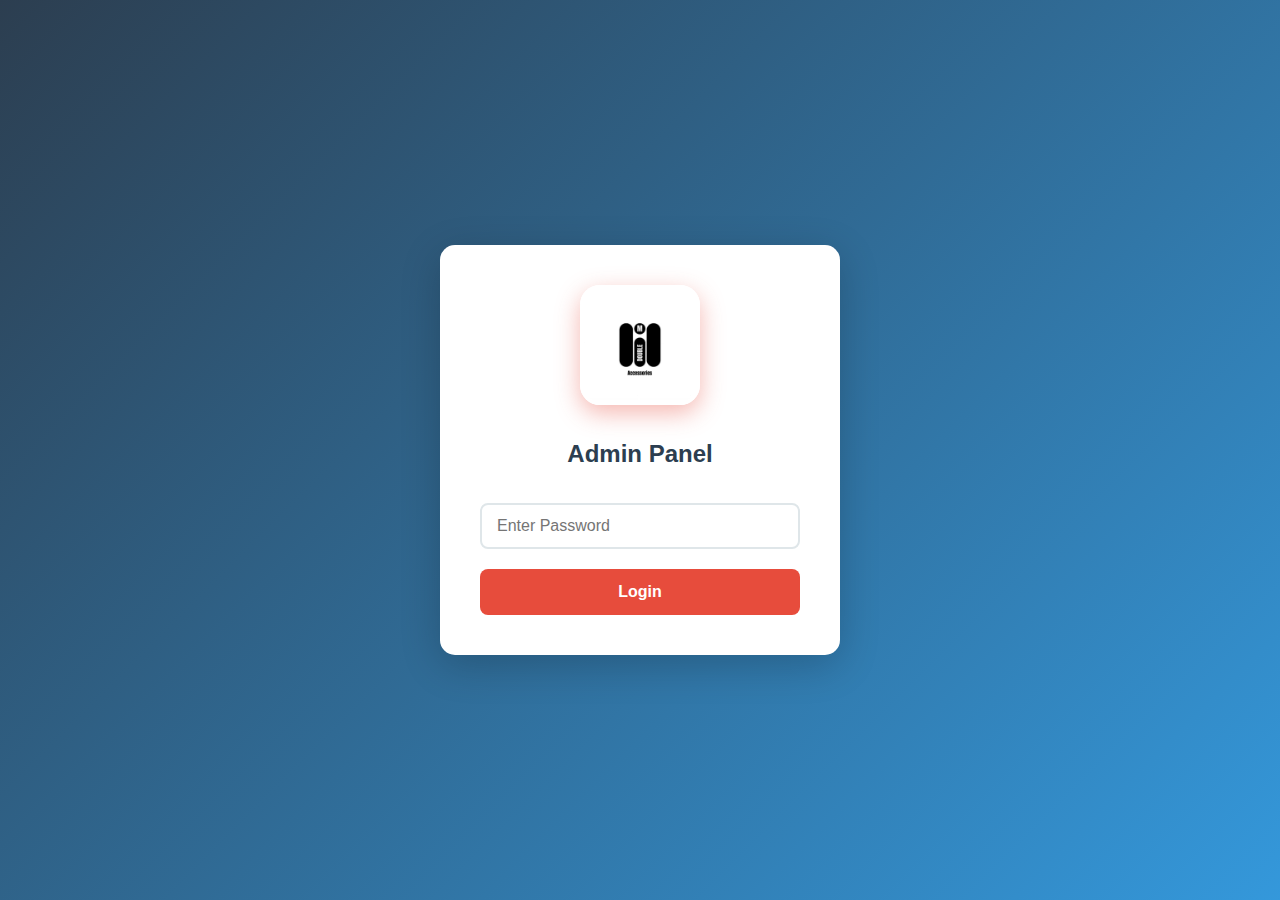
<file: cms-dashboard-secure-2025.html>
<!DOCTYPE html>
<html lang="en">
<head>
    <meta charset="UTF-8">
    <meta name="viewport" content="width=device-width, initial-scale=1.0">
    <title>Admin Panel - Double M Accessories</title>
    <link rel="stylesheet" href="css/style.css">
    <link rel="stylesheet" href="https://cdnjs.cloudflare.com/ajax/libs/font-awesome/6.4.0/css/all.min.css">
</head>
<body class="admin-body">
    <!-- Login Screen -->
    <div id="loginScreen" class="login-screen">
        <div class="login-box">
            <img src="assets/logo.jpg" alt="Double M Accessories" class="login-logo" onerror="this.src='assets/placeholder.svg'">
            <h2>Admin Panel</h2>
            <form id="loginForm">
                <div class="form-group">
                    <input type="password" id="adminPassword" placeholder="Enter Password" required>
                </div>
                <button type="submit" class="btn-primary btn-block">Login</button>
            </form>
            <div id="loginError" class="error-message" style="display:none;"></div>
        </div>
    </div>

    <!-- Admin Dashboard -->
    <div id="adminDashboard" style="display:none;">
        <header class="admin-header">
            <div class="container">
                <div class="logo">
                    <img src="assets/logo.jpg" alt="Double M Accessories" onerror="this.src='assets/placeholder.svg'">
                    <h1>Admin Panel</h1>
                </div>
                <button id="logoutBtn" class="btn-danger">
                    <i class="fas fa-sign-out-alt"></i> Logout
                </button>
            </div>
        </header>

        <!-- Navigation Tabs -->
        <nav class="admin-nav">
            <div class="container">
                <button class="nav-tab active" data-tab="dashboard">
                    <i class="fas fa-chart-line"></i> Dashboard
                </button>
                <button class="nav-tab" data-tab="products">
                    <i class="fas fa-box"></i> Products
                </button>
                <button class="nav-tab" data-tab="orders">
                    <i class="fas fa-shopping-bag"></i> Orders
                </button>
                <button class="nav-tab" data-tab="settings">
                    <i class="fas fa-cog"></i> Settings
                </button>
            </div>
        </nav>

        <main class="admin-main">
            <div class="container">
                <!-- Dashboard Tab -->
                <div id="dashboardTab" class="tab-content active">
                    <div class="tab-header">
                        <h2>Dashboard Overview</h2>
                    </div>
                    <div class="dashboard-stats">
                        <div class="stat-card">
                            <div class="stat-icon" style="background: linear-gradient(135deg, #667eea 0%, #764ba2 100%);">
                                <i class="fas fa-box"></i>
                            </div>
                            <div class="stat-info">
                                <h3 id="totalProducts">0</h3>
                                <p>Total Products</p>
                            </div>
                        </div>
                        <div class="stat-card">
                            <div class="stat-icon" style="background: linear-gradient(135deg, #f093fb 0%, #f5576c 100%);">
                                <i class="fas fa-shopping-cart"></i>
                            </div>
                            <div class="stat-info">
                                <h3 id="totalOrders">0</h3>
                                <p>Total Orders</p>
                            </div>
                        </div>
                        <div class="stat-card">
                            <div class="stat-icon" style="background: linear-gradient(135deg, #4facfe 0%, #00f2fe 100%);">
                                <i class="fas fa-clock"></i>
                            </div>
                            <div class="stat-info">
                                <h3 id="pendingOrders">0</h3>
                                <p>Pending Orders</p>
                            </div>
                        </div>
                        <div class="stat-card">
                            <div class="stat-icon" style="background: linear-gradient(135deg, #43e97b 0%, #38f9d7 100%);">
                                <i class="fas fa-boxes"></i>
                            </div>
                            <div class="stat-info">
                                <h3 id="inStockProducts">0</h3>
                                <p>In Stock</p>
                            </div>
                        </div>
                    </div>
                    <div class="recent-orders">
                        <h3>Recent Orders</h3>
                        <div id="recentOrdersList" class="data-table"></div>
                    </div>
                </div>

                <!-- Products Tab -->
                <div id="productsTab" class="tab-content">
                    <div class="tab-header">
                        <h2>Products Management</h2>
                        <button id="addProductBtn" class="btn-primary">
                            <i class="fas fa-plus"></i> Add Product
                        </button>
                    </div>
                    <div id="productsTable" class="data-table">
                        <!-- Products will be loaded here -->
                    </div>
                </div>

                <!-- Orders Tab -->
                <div id="ordersTab" class="tab-content">
                    <div class="tab-header">
                        <h2>Orders Management</h2>
                        <button id="refreshOrdersBtn" class="btn-secondary">
                            <i class="fas fa-sync"></i> Refresh
                        </button>
                    </div>
                    <div id="ordersTable" class="data-table">
                        <!-- Orders will be loaded here -->
                    </div>
                </div>

                <!-- Settings Tab -->
                <div id="settingsTab" class="tab-content">
                    <div class="tab-header">
                        <h2>Settings</h2>
                    </div>
                    <form id="settingsForm" class="settings-form">
                        <h3 style="margin-bottom: 20px; color: var(--primary-color);">
                            <i class="fas fa-link"></i> Social Media Links
                        </h3>
                        <div class="form-group">
                            <label for="whatsappNumber">WhatsApp Number</label>
                            <input type="text" id="whatsappNumber" placeholder="+201234567890">
                            <small>Format: +20 followed by 10 digits</small>
                        </div>
                        
                        <div class="form-group">
                            <label for="facebookUrl">Facebook Page URL</label>
                            <input type="url" id="facebookUrl" placeholder="https://facebook.com/yourpage">
                        </div>
                        
                        <div class="form-group">
                            <label for="instagramUrl">Instagram Profile URL</label>
                            <input type="url" id="instagramUrl" placeholder="https://instagram.com/yourprofile">
                        </div>
                        
                        <h3 style="margin: 30px 0 20px; color: var(--primary-color);">
                            <i class="fas fa-image"></i> Hero Section Customization
                        </h3>
                        
                        <div class="form-group">
                            <label for="heroTitle">Hero Title</label>
                            <input type="text" id="heroTitle" placeholder="Premium Men's Accessories">
                        </div>
                        
                        <div class="form-group">
                            <label for="heroSubtitle">Hero Subtitle</label>
                            <input type="text" id="heroSubtitle" placeholder="Rings, Bracelets & Wallets">
                        </div>
                        
                        <div class="form-group">
                            <label for="heroColor">Hero Background Color</label>
                            <div class="color-picker-wrapper">
                                <input type="color" id="heroColor" value="#667eea">
                                <input type="text" id="heroColorText" placeholder="#667eea" readonly>
                            </div>
                            <small>Choose the background color for the hero section</small>
                        </div>
                        
                        <button type="submit" class="btn-primary">
                            <i class="fas fa-save"></i> Save Settings
                        </button>
                    </form>
                </div>
            </div>
        </main>
    </div>

    <!-- Add/Edit Product Modal -->
    <div id="productFormModal" class="modal">
        <div class="modal-content">
            <div class="modal-header">
                <h2 id="productFormTitle">Add Product</h2>
                <button class="close-btn">&times;</button>
            </div>
            <div class="modal-body">
                <form id="productForm">
                    <input type="hidden" id="editProductId">
                    
                    <div class="form-group">
                        <label for="productNameInput">Product Name *</label>
                        <input type="text" id="productNameInput" required>
                    </div>
                    
                    <div class="form-group">
                        <label for="productPrice">Price (EGP) *</label>
                        <input type="number" id="productPrice" min="0" step="0.01" required>
                    </div>
                    
                    <div class="form-group">
                        <label>Product Images *</label>
                        <div id="imageUrlsContainer">
                            <div class="image-url-input">
                                <input type="url" class="productImageUrl" placeholder="Enter image URL" required>
                                <button type="button" class="btn-remove-image" style="display:none;">
                                    <i class="fas fa-times"></i>
                                </button>
                            </div>
                        </div>
                        <button type="button" id="addImageBtn" class="btn-secondary" style="margin-top: 10px;">
                            <i class="fas fa-plus"></i> Add Another Image
                        </button>
                        <small>Enter direct image URLs (e.g., from Imgur, Cloudinary). First image will be the main image.</small>
                    </div>
                    
                    <div class="form-group">
                        <label for="productDescription">Description</label>
                        <textarea id="productDescription" rows="3"></textarea>
                    </div>
                    
                    <div class="form-group">
                        <label for="productStock">Stock Quantity *</label>
                        <input type="number" id="productStock" min="0" value="0" required>
                        <small>Set to 0 if out of stock</small>
                    </div>
                    
                    <div class="form-group">
                        <label for="productSalePrice">Sale Price (EGP)</label>
                        <input type="number" id="productSalePrice" min="0" step="0.01" placeholder="Leave empty if not on sale">
                        <small>If set, this price will be shown instead of the regular price</small>
                    </div>
                    
                    <div class="form-group">
                        <label for="productSizes">Available Sizes (comma-separated)</label>
                        <input type="text" id="productSizes" placeholder="e.g., S, M, L, XL or 7, 8, 9">
                        <small>Leave empty if not applicable</small>
                    </div>
                    
                    <div class="form-group">
                        <label>Available Colors</label>
                        <div id="colorPickerContainer" class="color-picker-container">
                            <!-- Color pickers will be added here -->
                        </div>
                        <button type="button" id="addColorBtn" class="btn-secondary" style="margin-top: 10px;">
                            <i class="fas fa-plus"></i> Add Color
                        </button>
                        <small>Click on color to change it, or type custom name</small>
                    </div>
                    
                    <button type="submit" class="btn-primary btn-block">Save Product</button>
                </form>
            </div>
        </div>
    </div>

    <!-- Order Details Modal -->
    <div id="orderDetailsModal" class="modal">
        <div class="modal-content">
            <div class="modal-header">
                <h2>Order Details</h2>
                <button class="close-btn">&times;</button>
            </div>
            <div class="modal-body" id="orderDetailsContent">
                <!-- Order details will be loaded here -->
            </div>
        </div>
    </div>

    <script src="js/admin.js"></script>
</body>
</html>
</file>
<file: css/style.css>
/* ===========================
   CSS Variables & Reset
   =========================== */
:root {
    --primary-color: #2c3e50;
    --secondary-color: #e74c3c;
    --accent-color: #3498db;
    --success-color: #27ae60;
    --whatsapp-color: #25D366;
    --text-dark: #2c3e50;
    --text-light: #7f8c8d;
    --bg-light: #f8f9fa;
    --bg-gradient: linear-gradient(135deg, #667eea 0%, #764ba2 100%);
    --bg-white: #ffffff;
    --border-color: #dfe6e9;
    --shadow: 0 2px 15px rgba(0,0,0,0.08);
    --shadow-hover: 0 8px 25px rgba(0,0,0,0.15);
    --shadow-strong: 0 10px 40px rgba(0,0,0,0.2);
    --transition: all 0.3s cubic-bezier(0.4, 0, 0.2, 1);
    --border-radius: 12px;
}

* {
    margin: 0;
    padding: 0;
    box-sizing: border-box;
}

body {
    font-family: 'Segoe UI', Tahoma, Geneva, Verdana, sans-serif;
    line-height: 1.6;
    color: var(--text-dark);
    background: linear-gradient(135deg, #f5f7fa 0%, #c3cfe2 100%);
    min-height: 100vh;
}

html[dir="rtl"] body {
    direction: rtl;
    text-align: right;
}

img {
    max-width: 100%;
    height: auto;
    display: block;
}

a {
    text-decoration: none;
    color: inherit;
}

button {
    cursor: pointer;
    border: none;
    background: none;
    font-family: inherit;
}

/* ===========================
   Container & Layout
   =========================== */
.container {
    max-width: 1200px;
    margin: 0 auto;
    padding: 0 15px;
}

/* ===========================
   Header
   =========================== */
#header {
    background: rgba(255, 255, 255, 0.95);
    backdrop-filter: blur(10px);
    box-shadow: 0 2px 20px rgba(0,0,0,0.1);
    position: sticky;
    top: 0;
    z-index: 100;
    padding: 15px 0;
    border-bottom: 1px solid rgba(0,0,0,0.05);
}

#header .container {
    display: flex;
    justify-content: space-between;
    align-items: center;
}

.logo {
    display: flex;
    align-items: center;
    gap: 15px;
}

.logo img {
    width: 60px;
    height: 60px;
    border-radius: 12px;
    object-fit: cover;
    box-shadow: 0 4px 15px rgba(231, 76, 60, 0.3);
    transition: all 0.3s ease;
    border: 3px solid white;
}

.logo img:hover {
    transform: scale(1.1) rotate(5deg);
    box-shadow: 0 6px 20px rgba(231, 76, 60, 0.5);
}

.logo h1 {
    font-size: 1.5rem;
    color: var(--primary-color);
    font-weight: 800;
    letter-spacing: 0.5px;
    text-shadow: 2px 2px 4px rgba(0,0,0,0.1);
}

nav {
    display: flex;
    gap: 15px;
}

.cart-btn, .lang-toggle {
    position: relative;
    padding: 10px 18px;
    background-color: var(--primary-color);
    color: white;
    border-radius: 25px;
    font-size: 1rem;
    transition: var(--transition);
    display: flex;
    align-items: center;
    gap: 8px;
}

.cart-btn:hover, .lang-toggle:hover {
    background: linear-gradient(135deg, #667eea 0%, #764ba2 100%);
    transform: translateY(-2px);
    box-shadow: 0 4px 12px rgba(102, 126, 234, 0.4);
}

.cart-count {
    background-color: var(--secondary-color);
    color: white;
    border-radius: 50%;
    width: 22px;
    height: 22px;
    display: flex;
    align-items: center;
    justify-content: center;
    font-size: 0.75rem;
    font-weight: bold;
}

/* ===========================
   Hero Section
   =========================== */
.hero {
    background: linear-gradient(135deg, #667eea 0%, #764ba2 100%);
    color: white;
    padding: 80px 20px;
    text-align: center;
    position: relative;
    overflow: hidden;
}

.hero::before {
    content: '';
    position: absolute;
    top: 0;
    left: 0;
    right: 0;
    bottom: 0;
    background: url('data:image/svg+xml,<svg width="100" height="100" xmlns="http://www.w3.org/2000/svg"><defs><pattern id="grid" width="40" height="40" patternUnits="userSpaceOnUse"><path d="M 40 0 L 0 0 0 40" fill="none" stroke="rgba(255,255,255,0.1)" stroke-width="1"/></pattern></defs><rect width="100" height="100" fill="url(%23grid)" /></svg>');
    opacity: 0.3;
}

.hero-title {
    font-size: 3rem;
    margin-bottom: 15px;
    font-weight: 800;
    text-shadow: 2px 4px 8px rgba(0,0,0,0.2);
    position: relative;
    z-index: 1;
    letter-spacing: -0.5px;
}

.hero-subtitle {
    font-size: 1.3rem;
    opacity: 0.95;
    font-weight: 300;
    position: relative;
    z-index: 1;
    letter-spacing: 1px;
}

/* ===========================
   Categories
   =========================== */
.categories {
    background-color: var(--bg-white);
    padding: 20px 0;
    box-shadow: var(--shadow);
}

.category-tabs {
    display: flex;
    gap: 10px;
    overflow-x: auto;
    padding-bottom: 5px;
}

.category-tab {
    padding: 12px 24px;
    border-radius: 25px;
    background-color: var(--bg-light);
    color: var(--text-dark);
    font-weight: 600;
    white-space: nowrap;
    transition: var(--transition);
}

.category-tab:hover {
    background-color: var(--primary-color);
    color: white;
}

.category-tab.active {
    background-color: var(--secondary-color);
    color: white;
}

/* ===========================
   Products Grid
   =========================== */
.products {
    padding: 60px 0;
    background: transparent;
}

.products-grid {
    display: grid;
    grid-template-columns: repeat(auto-fill, minmax(280px, 1fr));
    gap: 30px;
    padding: 20px 0;
}

.product-card {
    background: var(--bg-white);
    border-radius: var(--border-radius);
    overflow: hidden;
    box-shadow: var(--shadow);
    transition: var(--transition);
    position: relative;
    display: flex;
    flex-direction: column;
    border: 1px solid rgba(0,0,0,0.05);
    animation: fadeInUp 0.6s ease-out backwards;
}

@keyframes fadeInUp {
    from {
        opacity: 0;
        transform: translateY(30px);
    }
    to {
        opacity: 1;
        transform: translateY(0);
    }
}

.product-card:nth-child(1) { animation-delay: 0.1s; }
.product-card:nth-child(2) { animation-delay: 0.2s; }
.product-card:nth-child(3) { animation-delay: 0.3s; }
.product-card:nth-child(4) { animation-delay: 0.4s; }
.product-card:nth-child(5) { animation-delay: 0.5s; }
.product-card:nth-child(6) { animation-delay: 0.6s; }

.product-card:hover {
    box-shadow: var(--shadow-strong);
    transform: translateY(-8px);
    border-color: rgba(102, 126, 234, 0.3);
}

.product-card.out-of-stock {
    opacity: 0.6;
    cursor: not-allowed;
}

.product-card.out-of-stock:hover {
    transform: none;
}

.sale-badge {
    position: absolute;
    top: 10px;
    right: 10px;
    background: linear-gradient(135deg, #e74c3c 0%, #c0392b 100%);
    color: white;
    padding: 8px 16px;
    border-radius: 25px;
    font-size: 0.75rem;
    font-weight: bold;
    z-index: 10;
    box-shadow: 0 4px 12px rgba(231, 76, 60, 0.4);
    animation: pulse 2s infinite;
}

@keyframes pulse {
    0%, 100% { transform: scale(1); }
    50% { transform: scale(1.05); }
}

.out-of-stock-badge {
    position: absolute;
    top: 10px;
    left: 10px;
    background-color: rgba(0, 0, 0, 0.8);
    color: white;
    padding: 5px 12px;
    border-radius: 20px;
    font-size: 0.75rem;
    font-weight: bold;
    z-index: 10;
}

.low-stock-badge {
    position: absolute;
    top: 10px;
    left: 10px;
    background-color: rgba(255, 152, 0, 0.9);
    color: white;
    padding: 5px 12px;
    border-radius: 20px;
    font-size: 0.75rem;
    font-weight: bold;
    z-index: 10;
}

.product-card img {
    width: 100%;
    height: 280px;
    object-fit: cover;
    cursor: pointer;
}

.product-info {
    padding: 20px;
    display: flex;
    flex-direction: column;
    flex: 1;
}

.product-name {
    font-size: 1.15rem;
    font-weight: 700;
    margin-bottom: 10px;
    color: var(--primary-color);
    line-height: 1.4;
}

.product-price {
    font-size: 1.4rem;
    font-weight: 800;
    color: var(--secondary-color);
    margin-bottom: 15px;
    letter-spacing: -0.5px;
}

.product-price .old-price {
    text-decoration: line-through;
    color: #999;
    font-size: 0.9rem;
    margin-right: 8px;
}

.product-price .sale-price {
    color: var(--secondary-color);
    font-weight: bold;
}

.product-actions {
    display: flex;
    gap: 10px;
    margin-top: auto;
}

.btn-buy-now,
.btn-view-details {
    flex: 1;
    padding: 10px 15px;
    border-radius: 8px;
    font-weight: 600;
    font-size: 0.9rem;
    transition: var(--transition);
    display: flex;
    align-items: center;
    justify-content: center;
    gap: 6px;
}

.btn-buy-now {
    background: linear-gradient(135deg, #e74c3c 0%, #c0392b 100%);
    color: white;
    border: none;
    box-shadow: 0 4px 15px rgba(231, 76, 60, 0.3);
}

.btn-buy-now:hover:not(:disabled) {
    background: linear-gradient(135deg, #c0392b 0%, #e74c3c 100%);
    transform: translateY(-2px);
    box-shadow: 0 6px 20px rgba(231, 76, 60, 0.5);
}

.btn-buy-now:disabled {
    background: #bdc3c7;
    cursor: not-allowed;
    opacity: 0.6;
}

.quick-buy-mode {
    background: linear-gradient(135deg, #e74c3c 0%, #c0392b 100%) !important;
    box-shadow: 0 4px 15px rgba(231, 76, 60, 0.4) !important;
    animation: glow 1.5s ease-in-out infinite;
}

@keyframes glow {
    0%, 100% { box-shadow: 0 4px 15px rgba(231, 76, 60, 0.4); }
    50% { box-shadow: 0 4px 25px rgba(231, 76, 60, 0.6); }
}

.btn-view-details {
    background: var(--bg-white);
    color: var(--primary-color);
    border: 2px solid var(--primary-color);
}

.btn-view-details:hover {
    background: var(--primary-color);
    color: white;
    transform: translateY(-2px);
}

.loading {
    text-align: center;
    padding: 60px 20px;
    color: var(--text-light);
    font-size: 1.1rem;
}

/* ===========================
   Modal Styles
   =========================== */
.modal {
    display: none;
    position: fixed;
    top: 0;
    left: 0;
    width: 100%;
    height: 100%;
    background-color: rgba(0, 0, 0, 0.6);
    z-index: 1000;
    overflow-y: auto;
    padding: 20px;
}

.modal.active {
    display: flex;
    align-items: center;
    justify-content: center;
}

.modal-content {
    background-color: white;
    border-radius: 15px;
    width: 100%;
    max-width: 600px;
    max-height: 90vh;
    overflow-y: auto;
    box-shadow: 0 10px 40px rgba(0,0,0,0.3);
    animation: slideIn 0.3s ease;
}

@keyframes slideIn {
    from {
        transform: translateY(-50px);
        opacity: 0;
    }
    to {
        transform: translateY(0);
        opacity: 1;
    }
}

.modal-header {
    padding: 20px 25px;
    border-bottom: 1px solid var(--border-color);
    display: flex;
    justify-content: space-between;
    align-items: center;
}

.modal-header h2 {
    font-size: 1.5rem;
    color: var(--primary-color);
}

.close-btn {
    font-size: 1.8rem;
    color: var(--text-light);
    transition: var(--transition);
    width: 35px;
    height: 35px;
    display: flex;
    align-items: center;
    justify-content: center;
    border-radius: 50%;
}

.close-btn:hover {
    background-color: var(--bg-light);
    color: var(--secondary-color);
}

.modal-body {
    padding: 25px;
}

.modal-footer {
    padding: 20px 25px;
    border-top: 1px solid var(--border-color);
}

/* Product Modal Specific */
#productModal .modal-body img {
    width: 100%;
    height: auto;
    border-radius: 10px;
    margin-bottom: 20px;
}

.option-section {
    margin: 20px 0;
}

.option-section label {
    display: block;
    margin-bottom: 10px;
    font-weight: 600;
    color: var(--primary-color);
}

.option-buttons {
    display: flex;
    flex-wrap: wrap;
    gap: 10px;
}

.option-btn {
    padding: 10px 20px;
    border: 2px solid var(--border-color);
    border-radius: 8px;
    background-color: white;
    cursor: pointer;
    transition: var(--transition);
    font-weight: 500;
}

.option-btn:hover {
    border-color: var(--accent-color);
    background-color: rgba(52, 152, 219, 0.1);
}

.option-btn.selected {
    border-color: var(--secondary-color);
    background-color: var(--secondary-color);
    color: white;
}

.quantity-section {
    margin: 20px 0;
}

.quantity-controls {
    display: flex;
    align-items: center;
    gap: 15px;
    margin-top: 10px;
}

.qty-btn {
    width: 40px;
    height: 40px;
    border-radius: 50%;
    background-color: var(--primary-color);
    color: white;
    font-size: 1.3rem;
    display: flex;
    align-items: center;
    justify-content: center;
    transition: var(--transition);
}

.qty-btn:hover {
    background-color: var(--secondary-color);
}

#quantity {
    width: 60px;
    text-align: center;
    font-size: 1.2rem;
    font-weight: 600;
    border: 2px solid var(--border-color);
    border-radius: 8px;
    padding: 8px;
}

/* Cart Modal */
.cart-item {
    display: flex;
    gap: 15px;
    padding: 15px 0;
    border-bottom: 1px solid var(--border-color);
}

.cart-item img {
    width: 80px;
    height: 80px;
    object-fit: cover;
    border-radius: 8px;
}

.cart-item-info {
    flex: 1;
}

.cart-item-name {
    font-weight: 600;
    margin-bottom: 5px;
}

.cart-item-details {
    font-size: 0.9rem;
    color: var(--text-light);
    margin-bottom: 8px;
}

.cart-item-price {
    font-weight: 700;
    color: var(--secondary-color);
}

.remove-item {
    color: var(--secondary-color);
    font-size: 1.3rem;
    padding: 5px;
    transition: var(--transition);
}

.remove-item:hover {
    transform: scale(1.2);
}

.cart-total {
    display: flex;
    justify-content: space-between;
    align-items: center;
    font-size: 1.3rem;
    font-weight: 700;
    margin-bottom: 20px;
}

/* Checkout Modal */
.checkout-modal .modal-content {
    max-width: 700px;
}

.form-group {
    margin-bottom: 20px;
}

.form-group label {
    display: block;
    margin-bottom: 8px;
    font-weight: 600;
    color: var(--primary-color);
}

.form-group input,
.form-group select,
.form-group textarea {
    width: 100%;
    padding: 12px 15px;
    border: 2px solid var(--border-color);
    border-radius: 8px;
    font-size: 1rem;
    transition: var(--transition);
    font-family: inherit;
}

.form-group input:focus,
.form-group select:focus,
.form-group textarea:focus {
    outline: none;
    border-color: var(--accent-color);
}

.form-group small {
    display: block;
    margin-top: 5px;
    color: var(--text-light);
    font-size: 0.85rem;
}

.image-url-input {
    display: flex;
    gap: 10px;
    align-items: center;
    margin-bottom: 10px;
}

.image-url-input input {
    flex: 1;
}

.btn-remove-image {
    background-color: var(--secondary-color);
    color: white;
    padding: 10px 15px;
    border-radius: 5px;
    cursor: pointer;
    transition: var(--transition);
    display: inline-flex;
    align-items: center;
    justify-content: center;
}

.btn-remove-image:hover {
    background-color: #c0392b;
    transform: scale(1.05);
}

.payment-methods {
    display: flex;
    flex-direction: column;
    gap: 12px;
}

.payment-option {
    display: flex;
    align-items: center;
    padding: 15px;
    border: 2px solid var(--border-color);
    border-radius: 8px;
    cursor: pointer;
    transition: var(--transition);
}

.payment-option:hover {
    border-color: var(--accent-color);
    background-color: rgba(52, 152, 219, 0.05);
}

.payment-option input[type="radio"] {
    margin-right: 12px;
    width: 20px;
    height: 20px;
    cursor: pointer;
}

html[dir="rtl"] .payment-option input[type="radio"] {
    margin-right: 0;
    margin-left: 12px;
}

.payment-option input[type="radio"]:checked + span {
    font-weight: 600;
    color: var(--secondary-color);
}

.order-summary {
    background-color: var(--bg-light);
    padding: 20px;
    border-radius: 10px;
    margin: 25px 0;
}

.order-summary h3 {
    margin-bottom: 15px;
    color: var(--primary-color);
}

#checkoutItems {
    margin-bottom: 15px;
}

.checkout-item {
    display: flex;
    justify-content: space-between;
    padding: 8px 0;
    border-bottom: 1px solid var(--border-color);
}

.checkout-total {
    display: flex;
    justify-content: space-between;
    font-size: 1.2rem;
    font-weight: 700;
    padding-top: 15px;
    border-top: 2px solid var(--border-color);
}

/* Buttons */
.btn-primary,
.btn-secondary,
.btn-danger {
    padding: 14px 28px;
    border-radius: 8px;
    font-weight: 600;
    font-size: 1rem;
    transition: var(--transition);
    display: inline-flex;
    align-items: center;
    justify-content: center;
    gap: 8px;
}

.btn-primary {
    background-color: var(--secondary-color);
    color: white;
}

.btn-primary:hover {
    background-color: #c0392b;
    transform: translateY(-2px);
    box-shadow: var(--shadow);
}

.btn-secondary {
    background-color: var(--accent-color);
    color: white;
}

.btn-secondary:hover {
    background-color: #2980b9;
}

.btn-danger {
    background-color: #e74c3c;
    color: white;
}

.btn-danger:hover {
    background-color: #c0392b;
}

.btn-block {
    width: 100%;
}

/* WhatsApp Floating Button */
.whatsapp-float {
    position: fixed;
    bottom: 25px;
    right: 25px;
    width: 65px;
    height: 65px;
    background: linear-gradient(135deg, #25D366 0%, #128C7E 100%);
    color: white;
    border-radius: 50%;
    display: flex;
    align-items: center;
    justify-content: center;
    font-size: 2.2rem;
    box-shadow: 0 6px 20px rgba(37, 211, 102, 0.6);
    z-index: 999;
    transition: var(--transition);
    animation: float 3s ease-in-out infinite;
}

@keyframes float {
    0%, 100% {
        transform: translateY(0px);
        box-shadow: 0 6px 20px rgba(37, 211, 102, 0.6);
    }
    50% {
        transform: translateY(-10px);
        box-shadow: 0 8px 30px rgba(37, 211, 102, 0.8);
    }
}

html[dir="rtl"] .whatsapp-float {
    right: auto;
    left: 25px;
}

.whatsapp-float:hover {
    background: linear-gradient(135deg, #128C7E 0%, #25D366 100%);
    transform: scale(1.15) rotate(5deg);
}

/* Footer */
footer {
    background: linear-gradient(135deg, #2c3e50 0%, #34495e 100%);
    color: white;
    padding: 50px 20px 30px;
    text-align: center;
    margin-top: 80px;
    box-shadow: 0 -5px 20px rgba(0,0,0,0.1);
}

.social-links {
    display: flex;
    justify-content: center;
    gap: 20px;
    margin-bottom: 25px;
}

.social-links a {
    width: 50px;
    height: 50px;
    background: rgba(255,255,255,0.1);
    backdrop-filter: blur(10px);
    border-radius: 50%;
    display: flex;
    align-items: center;
    justify-content: center;
    font-size: 1.5rem;
    transition: var(--transition);
    border: 2px solid rgba(255,255,255,0.2);
}

.social-links a:hover {
    background: rgba(255,255,255,0.25);
    transform: translateY(-5px) rotate(360deg);
    border-color: rgba(255,255,255,0.4);
    box-shadow: 0 5px 15px rgba(255,255,255,0.3);
}

.social-links a:hover {
    background-color: var(--secondary-color);
    transform: translateY(-3px);
}

/* ===========================
   Admin Panel Styles
   =========================== */
.admin-body {
    background-color: #f5f6fa;
}

.login-screen {
    min-height: 100vh;
    display: flex;
    align-items: center;
    justify-content: center;
    background: linear-gradient(135deg, var(--primary-color), var(--accent-color));
}

.login-box {
    background-color: white;
    padding: 40px;
    border-radius: 15px;
    box-shadow: 0 10px 40px rgba(0,0,0,0.2);
    width: 100%;
    max-width: 400px;
    text-align: center;
}

.login-logo {
    width: 120px;
    height: 120px;
    margin: 0 auto 30px;
    border-radius: 20px;
    box-shadow: 0 8px 25px rgba(231, 76, 60, 0.4);
    transition: all 0.3s ease;
    border: 4px solid white;
    object-fit: cover;
}

.login-logo:hover {
    transform: scale(1.05);
    box-shadow: 0 10px 30px rgba(231, 76, 60, 0.6);
}

.login-box h2 {
    margin-bottom: 30px;
    color: var(--primary-color);
}

.error-message {
    background-color: #fee;
    color: var(--secondary-color);
    padding: 12px;
    border-radius: 8px;
    margin-top: 15px;
    font-size: 0.9rem;
}

.admin-header {
    background-color: white;
    box-shadow: var(--shadow);
    padding: 15px 0;
}

.admin-header .container {
    display: flex;
    justify-content: space-between;
    align-items: center;
}

.admin-nav {
    background-color: white;
    border-bottom: 2px solid var(--border-color);
    margin-bottom: 30px;
}

.admin-nav .container {
    display: flex;
    gap: 5px;
}

.nav-tab {
    padding: 15px 25px;
    border-bottom: 3px solid transparent;
    transition: var(--transition);
    font-weight: 600;
    display: flex;
    align-items: center;
    gap: 8px;
}

.nav-tab:hover {
    background-color: var(--bg-light);
}

.nav-tab.active {
    color: var(--secondary-color);
    border-bottom-color: var(--secondary-color);
}

.admin-main {
    padding-bottom: 50px;
}

.tab-content {
    display: none;
}

.tab-content.active {
    display: block;
}

.tab-header {
    display: flex;
    justify-content: space-between;
    align-items: center;
    margin-bottom: 25px;
}

.tab-header h2 {
    color: var(--primary-color);
}

.data-table {
    background-color: white;
    border-radius: 10px;
    overflow: hidden;
    box-shadow: var(--shadow);
}

table {
    width: 100%;
    border-collapse: collapse;
}

thead {
    background-color: var(--primary-color);
    color: white;
}

thead th {
    padding: 15px;
    text-align: left;
    font-weight: 600;
}

tbody tr {
    border-bottom: 1px solid var(--border-color);
}

tbody tr:hover {
    background-color: var(--bg-light);
}

tbody td {
    padding: 15px;
}

.action-btn {
    padding: 8px 15px;
    margin: 0 3px;
    border-radius: 5px;
    font-size: 0.9rem;
    transition: var(--transition);
}

.btn-edit {
    background-color: var(--accent-color);
    color: white;
}

.btn-delete {
    background-color: var(--secondary-color);
    color: white;
}

.btn-view {
    background-color: var(--success-color);
    color: white;
}

.settings-form {
    background-color: white;
    padding: 30px;
    border-radius: 10px;
    box-shadow: var(--shadow);
    max-width: 700px;
}

.checkbox-label {
    display: flex;
    align-items: center;
    gap: 10px;
    cursor: pointer;
}

.checkbox-label input[type="checkbox"] {
    width: 20px;
    height: 20px;
    cursor: pointer;
}

/* Status badges */
.status-badge {
    padding: 6px 12px;
    border-radius: 20px;
    font-size: 0.85rem;
    font-weight: 600;
    display: inline-block;
}

.status-pending {
    background-color: #fff3cd;
    color: #856404;
}

.status-confirmed {
    background-color: #d1ecf1;
    color: #0c5460;
}

.status-shipped {
    background-color: #d4edda;
    color: #155724;
}

.status-delivered {
    background-color: #d4edda;
    color: #155724;
}

.status-cancelled {
    background-color: #f8d7da;
    color: #721c24;
}

/* Dashboard Stats */
.dashboard-stats {
    display: grid;
    grid-template-columns: repeat(auto-fit, minmax(250px, 1fr));
    gap: 25px;
    margin-bottom: 40px;
}

.stat-card {
    background: white;
    border-radius: 12px;
    padding: 25px;
    box-shadow: var(--shadow);
    display: flex;
    align-items: center;
    gap: 20px;
    transition: var(--transition);
}

.stat-card:hover {
    transform: translateY(-5px);
    box-shadow: 0 8px 25px rgba(0,0,0,0.15);
}

.stat-icon {
    width: 60px;
    height: 60px;
    border-radius: 12px;
    display: flex;
    align-items: center;
    justify-content: center;
    font-size: 1.8rem;
    color: white;
}

.stat-info h3 {
    font-size: 2rem;
    font-weight: 800;
    color: var(--primary-color);
    margin: 0;
}

.stat-info p {
    margin: 5px 0 0;
    color: var(--text-light);
    font-size: 0.9rem;
}

.recent-orders {
    background: white;
    padding: 25px;
    border-radius: 12px;
    box-shadow: var(--shadow);
}

.recent-orders h3 {
    margin-bottom: 20px;
    color: var(--primary-color);
}

/* Color Picker */
.color-picker-container {
    display: flex;
    flex-direction: column;
    gap: 10px;
}

.color-item {
    display: flex;
    gap: 10px;
    align-items: center;
}

.color-name-input {
    flex: 1;
    padding: 10px 15px;
    border: 1px solid var(--border-color);
    border-radius: 8px;
    font-size: 1rem;
}

.btn-remove-color {
    background-color: var(--secondary-color);
    color: white;
    padding: 10px 15px;
    border-radius: 5px;
    cursor: pointer;
    transition: var(--transition);
}

.btn-remove-color:hover {
    background-color: #c0392b;
}

.color-picker-wrapper {
    display: flex;
    gap: 10px;
    align-items: center;
}

.color-picker-wrapper input[type="color"] {
    width: 60px;
    height: 45px;
    border: 2px solid var(--border-color);
    border-radius: 8px;
    cursor: pointer;
}

.color-picker-wrapper input[type="text"] {
    flex: 1;
}

/* ===========================
   Responsive Design (Mobile-First)
   =========================== */
@media (max-width: 768px) {
    .hero-title {
        font-size: 1.8rem;
    }
    
    .hero-subtitle {
        font-size: 1rem;
    }
    
    .products-grid {
        grid-template-columns: repeat(auto-fill, minmax(160px, 1fr));
        gap: 15px;
    }
    
    .product-card img {
        height: 200px;
    }
    
    .product-info {
        padding: 12px;
    }
    
    .product-name {
        font-size: 0.95rem;
    }
    
    .product-price {
        font-size: 1.1rem;
    }
    
    .logo h1 {
        font-size: 1.1rem;
    }
    
    .logo img {
        width: 40px;
        height: 40px;
    }
    
    .modal-content {
        margin: 10px;
    }
    
    .modal-header h2 {
        font-size: 1.2rem;
    }
    
    .whatsapp-float {
        width: 55px;
        height: 55px;
        font-size: 1.7rem;
        bottom: 20px;
        right: 20px;
    }
    
    html[dir="rtl"] .whatsapp-float {
        left: 20px;
        right: auto;
    }
    
    /* Admin responsive */
    .data-table {
        overflow-x: auto;
    }
    
    table {
        min-width: 600px;
    }
    
    .nav-tab {
        font-size: 0.9rem;
        padding: 12px 15px;
    }
    
    .tab-header {
        flex-direction: column;
        align-items: flex-start;
        gap: 15px;
    }
}

@media (max-width: 480px) {
    .category-tabs {
        gap: 8px;
    }
    
    .category-tab {
        padding: 10px 18px;
        font-size: 0.9rem;
    }
    
    .products-grid {
        grid-template-columns: 1fr;
    }
    
    .cart-btn, .lang-toggle {
        padding: 8px 12px;
        font-size: 0.9rem;
    }
}

/* ===========================
   Utility Classes
   =========================== */
.text-center {
    text-align: center;
}

.mt-20 {
    margin-top: 20px;
}

.mb-20 {
    margin-bottom: 20px;
}

.hidden {
    display: none !important;
}
</file>
